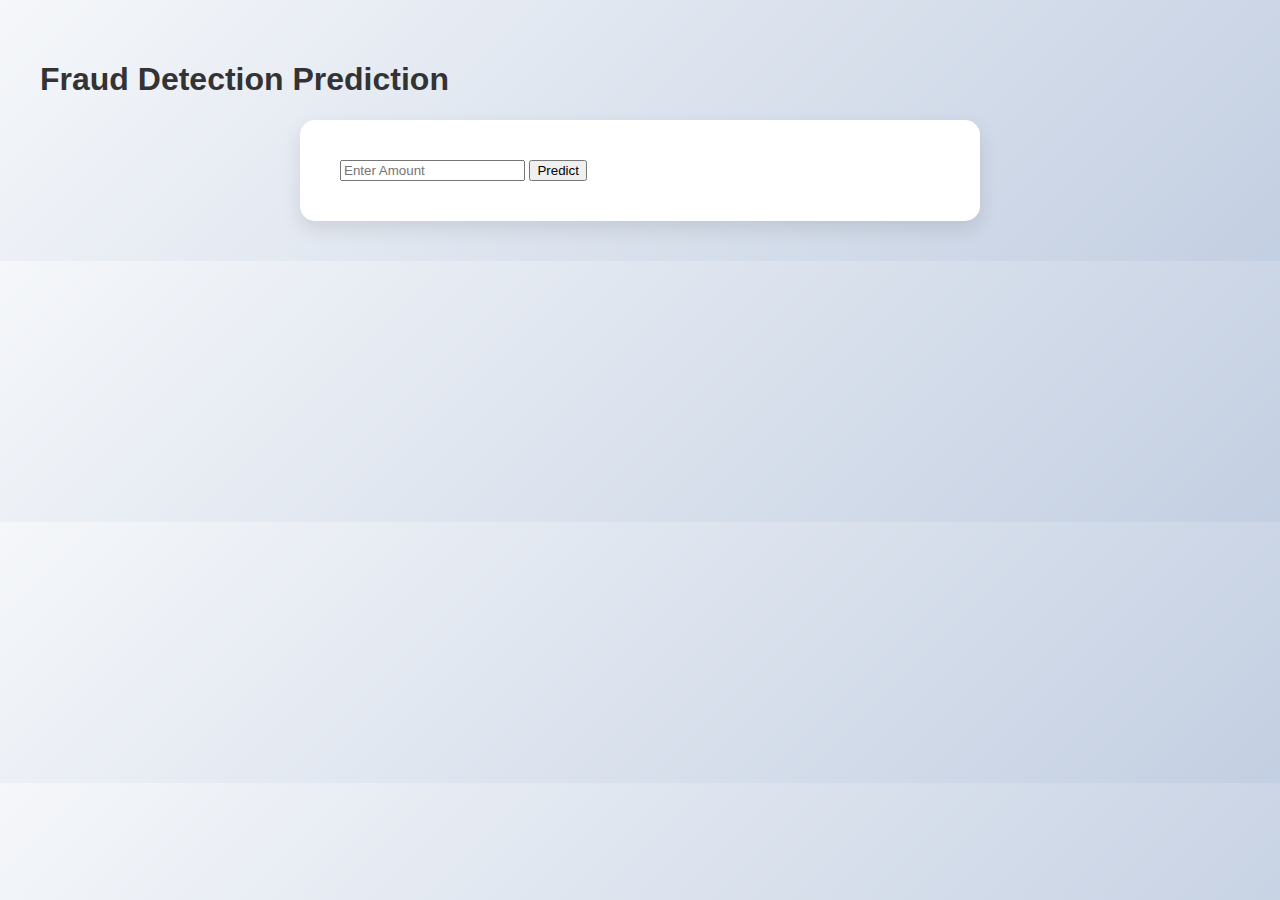
<file: web_app/index.html>
<!DOCTYPE html>
<html lang="en">
<head>
    <meta charset="UTF-8">
    <meta name="viewport" content="width=device-width, initial-scale=1.0">
    <title>Fraud Detection App</title>
    <link rel="stylesheet" href="static/styles.css">
    <script src="static/scripts.js" defer></script>
</head>
<body>
    <div class="container">
        <h1>Fraud Detection Prediction</h1>
        <form action="/predict" method="post">
            <input type="number" name="amount" placeholder="Enter Amount" required>
            <!-- Add more inputs as needed -->
            <input type="submit" value="Predict">
        </form>
        <div class="result-container" id="result" style="display: none;">
            <h2>Prediction Result: <span id="prediction"></span></h2>
        </div>
    </div>
</body>
</html>
</file>
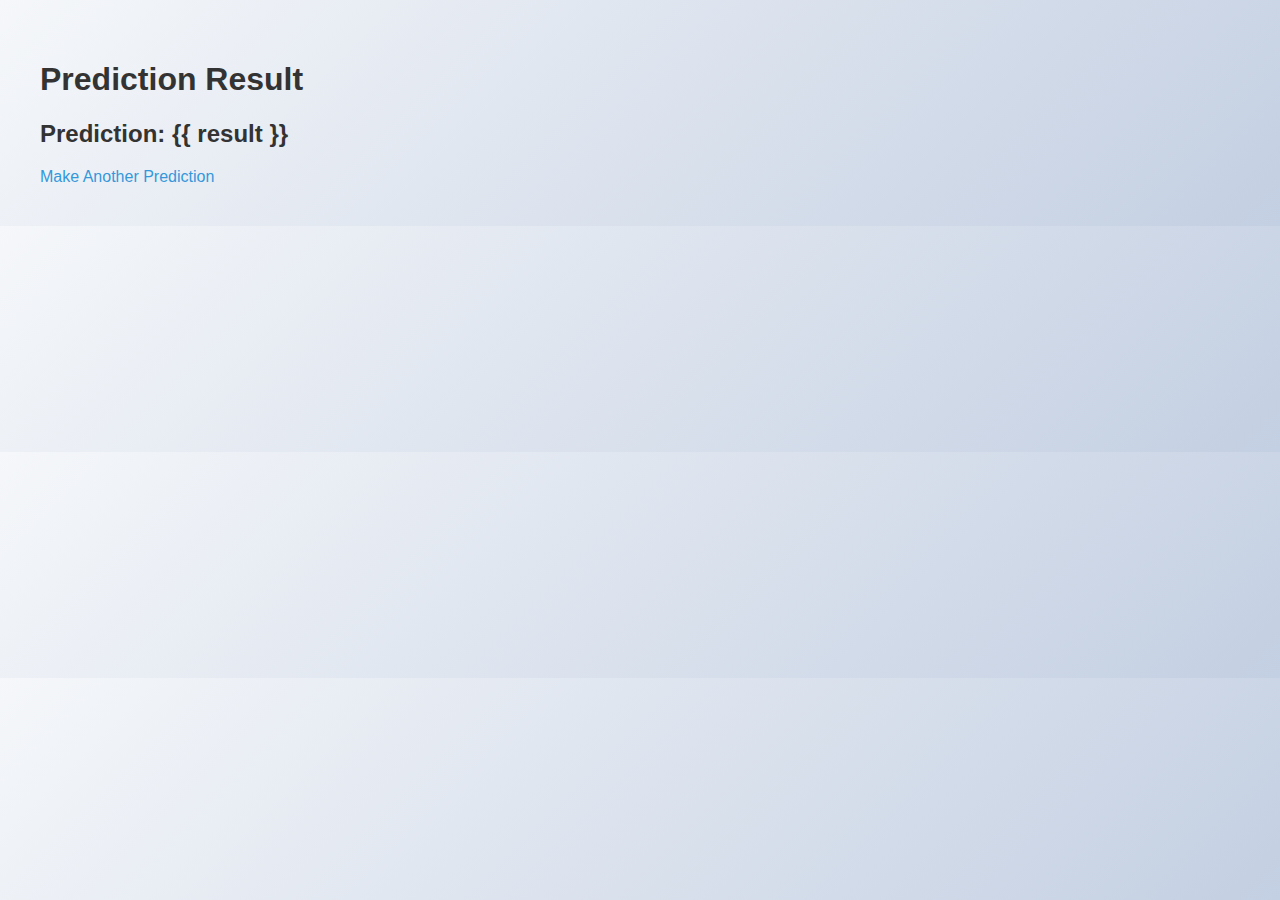
<file: web_app/result.html>
<!DOCTYPE html>
<html lang="en">
<head>
    <meta charset="UTF-8">
    <meta name="viewport" content="width=device-width, initial-scale=1.0">
    <title>Prediction Result</title>
    <link rel="stylesheet" href="static/styles.css">
</head>
<body>
    <div class="container">
        <h1>Prediction Result</h1>
        <div class="result-container">
            <h2>Prediction: {{ result }}</h2>
        </div>
        <a href="/" class="btn">Make Another Prediction</a>
    </div>
</body>
</html>
</file>
<file: web_app/static/styles.css>
/* General Styles */
body {
    font-family: 'Poppins', sans-serif;
    background: linear-gradient(135deg, #f5f7fa 0%, #c3cfe2 100%);
    color: #333;
    margin: 0;
    padding: 0;
    box-sizing: border-box;
    transition: all 0.3s ease-in-out;
}

/* Container */
.container {
    max-width: 1200px;
    margin: 0 auto;
    padding: 40px;
}

/* Header and Footer */
.header, .footer {
    background-color: #2C3E50;
    color: white;
    text-align: center;
    padding: 20px 0;
    border-radius: 10px;
    margin-bottom: 20px;
    box-shadow: 0px 4px 8px rgba(0, 0, 0, 0.1);
    transition: background-color 0.3s;
}

.header:hover, .footer:hover {
    background-color: #1A252F;
}

/* Main Content */
.main-content {
    display: flex;
    flex-direction: column;
    align-items: center;
    justify-content: center;
    padding: 20px;
}

.card {
    background: white;
    border-radius: 15px;
    padding: 30px;
    margin: 20px;
    box-shadow: 0 10px 15px rgba(0, 0, 0, 0.2);
    max-width: 500px;
    width: 100%;
    transition: transform 0.3s, box-shadow 0.3s;
}

.card:hover {
    transform: translateY(-10px);
    box-shadow: 0 15px 20px rgba(0, 0, 0, 0.25);
}

/* Button Styles */
button {
    background-color: #3498db;
    color: white;
    padding: 15px 25px;
    border: none;
    border-radius: 8px;
    cursor: pointer;
    font-size: 18px;
    transition: background-color 0.3s, box-shadow 0.3s;
    margin-top: 20px;
}

button:hover {
    background-color: #2980b9;
    box-shadow: 0px 4px 10px rgba(0, 0, 0, 0.2);
}

button:active {
    background-color: #1A5276;
}

/* Input Fields */
input[type="text"], input[type="password"], input[type="email"], select {
    width: 100%;
    padding: 15px;
    margin: 15px 0;
    box-sizing: border-box;
    border-radius: 8px;
    border: 1px solid #ccc;
    box-shadow: inset 0px 2px 4px rgba(0, 0, 0, 0.1);
    font-size: 16px;
    transition: border 0.3s, box-shadow 0.3s;
}

input[type="text"]:focus, input[type="password"]:focus, input[type="email"]:focus, select:focus {
    border-color: #3498db;
    box-shadow: 0px 4px 8px rgba(0, 0, 0, 0.1);
}

/* Form Styles */
form {
    background-color: #fff;
    padding: 40px;
    border-radius: 15px;
    box-shadow: 0px 8px 20px rgba(0, 0, 0, 0.1);
    max-width: 600px;
    margin: auto;
}

/* Links */
a {
    color: #3498db;
    text-decoration: none;
    transition: color 0.3s;
}

a:hover {
    color: #2980b9;
}

/* Responsive Design */
@media (max-width: 768px) {
    .main-content {
        flex-direction: column;
    }

    .card {
        width: 90%;
        margin: 20px auto;
    }
}

@media (min-width: 768px) {
    .main-content {
        flex-direction: row;
        justify-content: space-between;
    }

    .card {
        width: 45%;
        margin: 20px;
    }

    form {
        width: 80%;
    }
}

/* Animations */
@keyframes fadeIn {
    0% {
        opacity: 0;
        transform: translateY(20px);
    }
    100% {
        opacity: 1;
        transform: translateY(0);
    }
}

.card, form {
    animation: fadeIn 0.6s ease-out;
}
</file>
